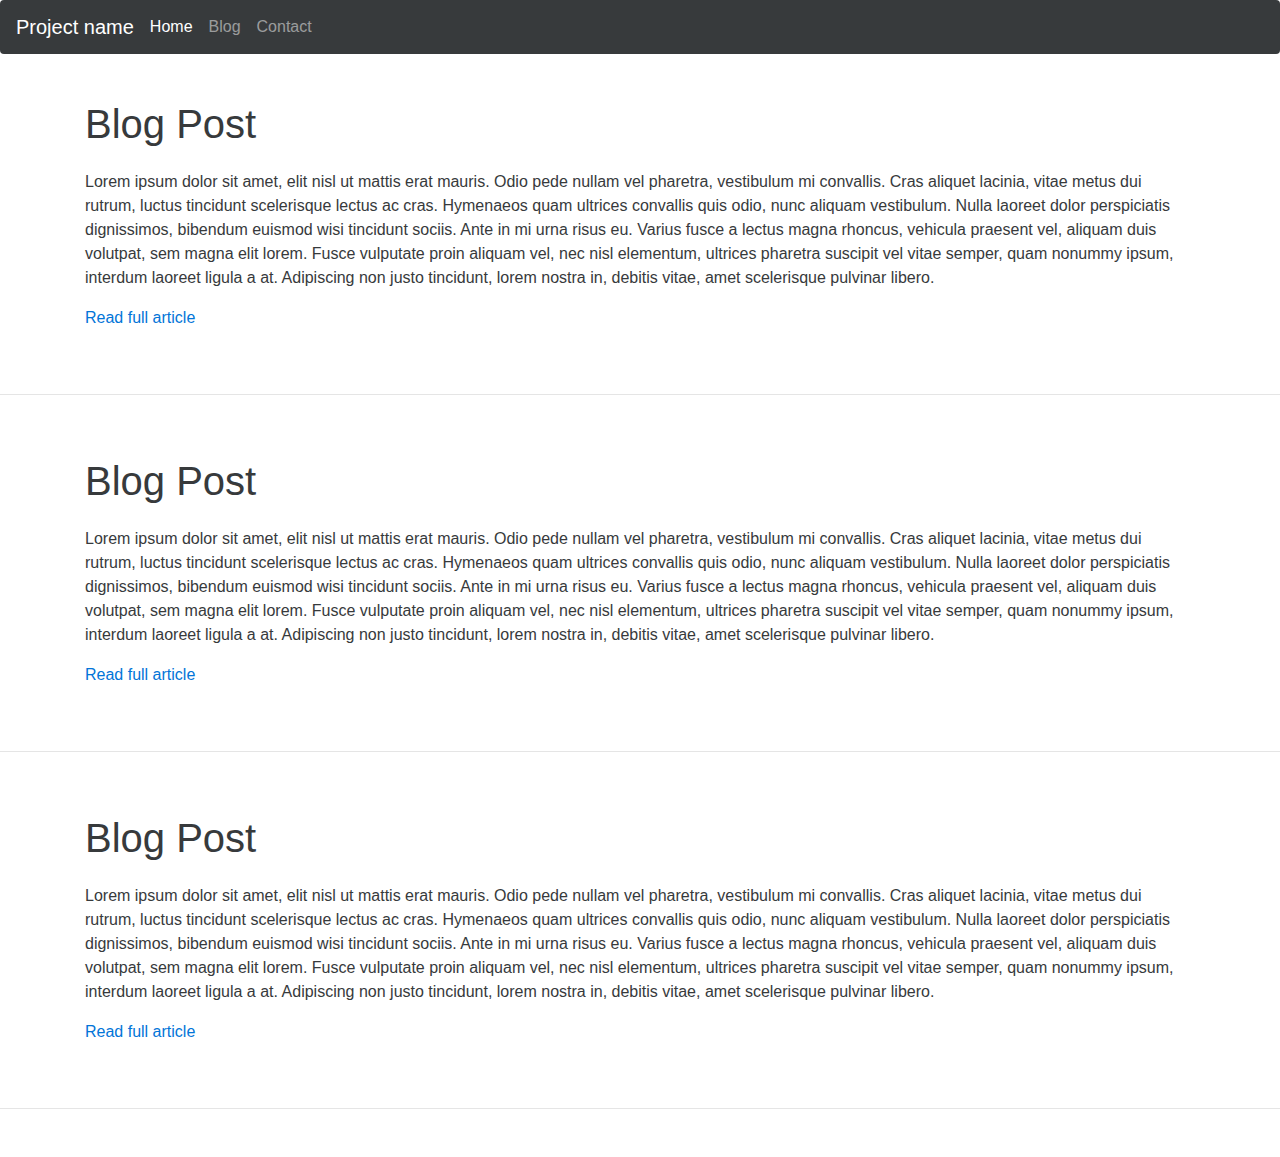
<file: blog.html>
<!DOCTYPE html>
<html lang="en">
	<head>
		<meta charset="utf-8">
		<meta http-equiv="X-UA-Compatible" content="IE=edge">
		<meta name="viewport" content="width=device-width, initial-scale=1, shrink-to-fit=no">
		<!-- The above 3 meta tags *must* come first in the head; any other head content must come *after* these tags -->
		<meta name="description" content="">
		<meta name="author" content="">

		<title>Jumbotron Template for Bootstrap</title>

		<!-- Bootstrap core CSS -->
		<link href="css/bootstrap.min.css" rel="stylesheet">

		<!-- Custom styles for this template -->
		<link href="css/jumbotron.css" rel="stylesheet">
	</head>

	<body>

		<nav class="navbar navbar-static-top navbar-dark bg-inverse">
			<a class="navbar-brand" href="#">Project name</a>
			<ul class="nav navbar-nav">
				<li class="nav-item active">
					<a class="nav-link" href="index.html">Home</a>
				</li>
				<li class="nav-item">
					<a class="nav-link" href="blog.html">Blog <span class="sr-only">(current)</span></a>
				</li>
				<li class="nav-item">
					<a class="nav-link" href="contact.html">Contact</a>
				</li>
			</ul>
		</nav>

		<div class="container pb-3">
			<h1 class="pt-3 pb-1">Blog Post</h1>
			<p>Lorem ipsum dolor sit amet, elit nisl ut mattis erat mauris. Odio pede nullam vel pharetra, vestibulum mi convallis. Cras aliquet lacinia, vitae metus dui rutrum, luctus tincidunt scelerisque lectus ac cras. Hymenaeos quam ultrices convallis quis odio, nunc aliquam vestibulum. Nulla laoreet dolor perspiciatis dignissimos, bibendum euismod wisi tincidunt sociis. Ante in mi urna risus eu. Varius fusce a lectus magna rhoncus, vehicula praesent vel, aliquam duis volutpat, sem magna elit lorem. Fusce vulputate proin aliquam vel, nec nisl elementum, ultrices pharetra suscipit vel vitae semper, quam nonummy ipsum, interdum laoreet ligula a at. Adipiscing non justo tincidunt, lorem nostra in, debitis vitae, amet scelerisque pulvinar libero.</p>
			<a href="#">Read full article</a>
		</div> <!-- /container -->
		<hr>

		<div class="container pb-3">
			<h1 class="pt-3 pb-1">Blog Post</h1>
			<p>Lorem ipsum dolor sit amet, elit nisl ut mattis erat mauris. Odio pede nullam vel pharetra, vestibulum mi convallis. Cras aliquet lacinia, vitae metus dui rutrum, luctus tincidunt scelerisque lectus ac cras. Hymenaeos quam ultrices convallis quis odio, nunc aliquam vestibulum. Nulla laoreet dolor perspiciatis dignissimos, bibendum euismod wisi tincidunt sociis. Ante in mi urna risus eu. Varius fusce a lectus magna rhoncus, vehicula praesent vel, aliquam duis volutpat, sem magna elit lorem. Fusce vulputate proin aliquam vel, nec nisl elementum, ultrices pharetra suscipit vel vitae semper, quam nonummy ipsum, interdum laoreet ligula a at. Adipiscing non justo tincidunt, lorem nostra in, debitis vitae, amet scelerisque pulvinar libero.</p>
			<a href="#">Read full article</a>
		</div> <!-- /container -->
		<hr>

		<div class="container pb-3">
			<h1 class="pt-3 pb-1">Blog Post</h1>
			<p>Lorem ipsum dolor sit amet, elit nisl ut mattis erat mauris. Odio pede nullam vel pharetra, vestibulum mi convallis. Cras aliquet lacinia, vitae metus dui rutrum, luctus tincidunt scelerisque lectus ac cras. Hymenaeos quam ultrices convallis quis odio, nunc aliquam vestibulum. Nulla laoreet dolor perspiciatis dignissimos, bibendum euismod wisi tincidunt sociis. Ante in mi urna risus eu. Varius fusce a lectus magna rhoncus, vehicula praesent vel, aliquam duis volutpat, sem magna elit lorem. Fusce vulputate proin aliquam vel, nec nisl elementum, ultrices pharetra suscipit vel vitae semper, quam nonummy ipsum, interdum laoreet ligula a at. Adipiscing non justo tincidunt, lorem nostra in, debitis vitae, amet scelerisque pulvinar libero.</p>
			<a href="#">Read full article</a>
		</div> <!-- /container -->
		<hr>

	</body>
</html>
</file>
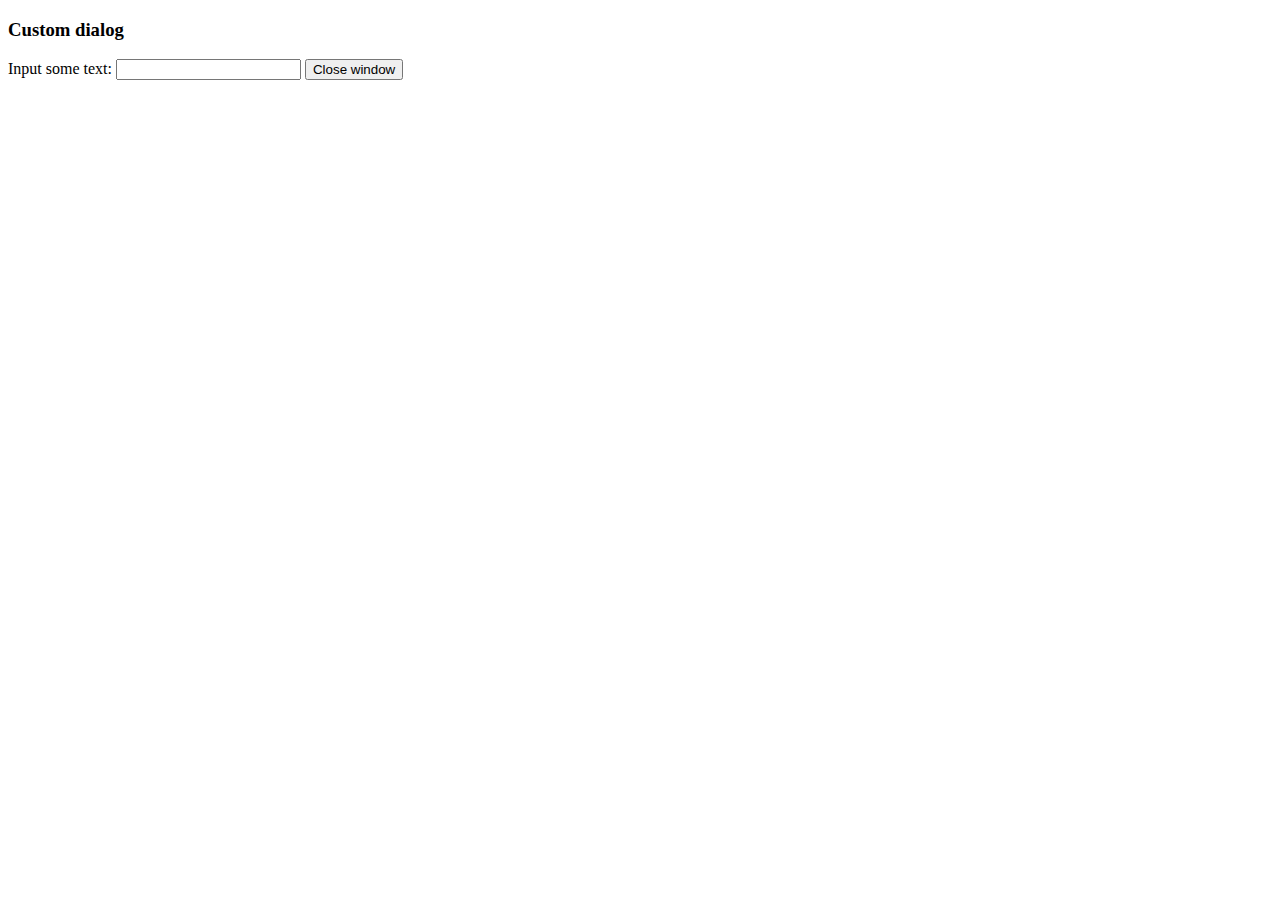
<file: admin/js/tinymce/plugins/example/dialog.html>
<!DOCTYPE html>
<html>
<body>
	<h3>Custom dialog</h3>
	Input some text: <input id="content">
	<button onclick="top.tinymce.activeEditor.windowManager.getWindows()[0].close();">Close window</button>
</body>
</html>
</file>
<file: css/jumbotron.css>
/* Move down content because we have a fixed navbar that is 50px tall */
body {
  padding-bottom: 2rem;
}
.jumbotron {
	background-image: url(../img/callout.jpg);
	background-repeat: no-repeat;
	background-attachment: fixed;
    background-position: center;
	background-size: cover;
}
</file>
